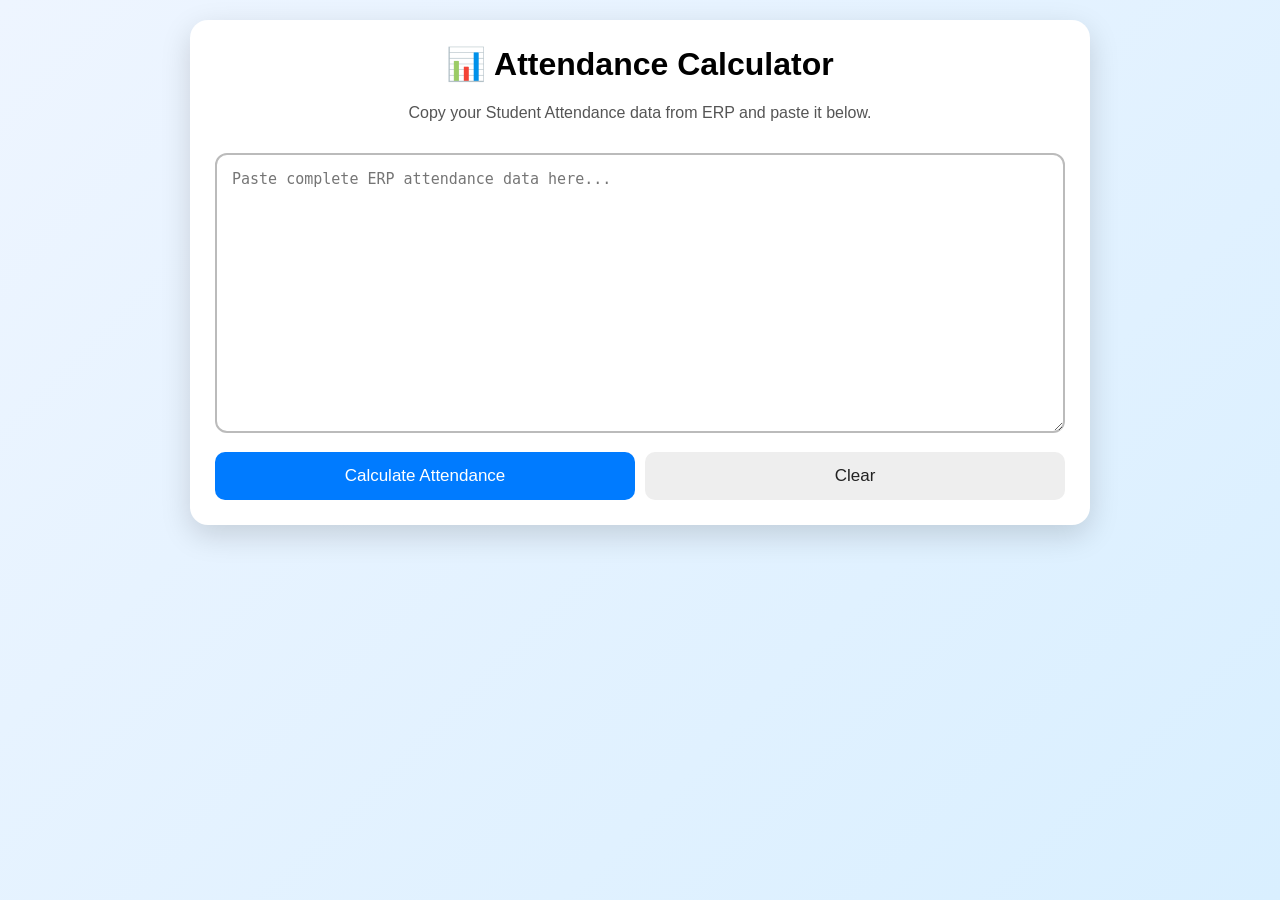
<file: index.html>
<!DOCTYPE html>
<html lang="en">
<head>
<meta charset="UTF-8">
<meta name="viewport" content="width=device-width, initial-scale=1.0">

<title>Attendance Calculator</title>

<style>
* {
    box-sizing: border-box;
}

body {
    margin: 0;
    padding: 20px;
    font-family: Arial, sans-serif;
    background: linear-gradient(135deg, #eef5ff, #d9efff);
    min-height: 100vh;
}

.container {
    max-width: 900px;
    margin: auto;
    background: white;
    padding: 25px;
    border-radius: 18px;
    box-shadow: 0 10px 30px rgba(0,0,0,0.15);
}

h1 {
    text-align: center;
    margin-top: 0;
}

.subtitle {
    text-align: center;
    color: #555;
}

textarea {
    width: 100%;
    min-height: 280px;
    padding: 15px;
    margin-top: 15px;
    border: 2px solid #bbb;
    border-radius: 12px;
    font-size: 15px;
    resize: vertical;
}

textarea:focus {
    outline: none;
    border-color: #007bff;
}

.buttons {
    display: flex;
    gap: 10px;
    margin-top: 15px;
}

button {
    flex: 1;
    padding: 14px;
    border: none;
    border-radius: 10px;
    cursor: pointer;
    font-size: 17px;
}

.calculate {
    background: #007bff;
    color: white;
}

.clear {
    background: #eee;
    color: #222;
}

.result {
    margin-top: 25px;
    display: none;
}

.cards {
    display: grid;
    grid-template-columns: repeat(4,1fr);
    gap: 12px;
}

.card {
    padding: 18px 10px;
    background: #f5f7fa;
    border-radius: 12px;
    text-align: center;
}

.card h3 {
    margin: 0 0 10px;
    font-size: 15px;
}

.number {
    font-size: 25px;
    font-weight: bold;
}

#status {
    margin-top: 18px;
    padding: 15px;
    border-radius: 10px;
    text-align: center;
    font-size: 20px;
    font-weight: bold;
}

.subject-section {
    margin-top: 30px;
    overflow-x: auto;
}

table {
    width: 100%;
    border-collapse: collapse;
    margin-top: 15px;
}

th, td {
    padding: 12px 8px;
    border-bottom: 1px solid #ddd;
    text-align: center;
}

th {
    background: #007bff;
    color: white;
}

.good {
    color: green;
    font-weight: bold;
}

.bad {
    color: red;
    font-weight: bold;
}

.error {
    margin-top: 15px;
    padding: 12px;
    background: #ffe5e5;
    color: #a00000;
    border-radius: 8px;
    display: none;
}

@media(max-width:700px) {
    body {
        padding: 10px;
    }

    .container {
        padding: 15px;
    }

    h1 {
        font-size: 25px;
    }

    .cards {
        grid-template-columns: repeat(2,1fr);
    }

    .buttons {
        flex-direction: column;
    }
}
</style>
</head>

<body>

<div class="container">

<h1>📊 Attendance Calculator</h1>

<p class="subtitle">
Copy your Student Attendance data from ERP and paste it below.
</p>

<textarea
id="attendanceData"
placeholder="Paste complete ERP attendance data here..."></textarea>

<div class="buttons">

<button class="calculate" onclick="calculateAttendance()">
Calculate Attendance
</button>

<button class="clear" onclick="clearData()">
Clear
</button>

</div>

<div id="error" class="error"></div>

<div id="result" class="result">

<h2>Overall Attendance</h2>

<div class="cards">

<div class="card">
<h3>Total Classes</h3>
<div class="number" id="total">0</div>
</div>

<div class="card">
<h3>Present</h3>
<div class="number" id="present">0</div>
</div>

<div class="card">
<h3>Absent</h3>
<div class="number" id="absent">0</div>
</div>

<div class="card">
<h3>Attendance</h3>
<div class="number" id="percentage">0%</div>
</div>

</div>

<div id="status"></div>

<div class="subject-section">

<h2>📚 Subject-wise Attendance</h2>

<table>

<thead>
<tr>
<th>Subject</th>
<th>Present</th>
<th>Absent</th>
<th>Total</th>
<th>%</th>
</tr>
</thead>

<tbody id="subjectTable"></tbody>

</table>

</div>

</div>

</div>

<script>

function calculateAttendance() {

    const data = document.getElementById("attendanceData").value;

    const error = document.getElementById("error");
    const result = document.getElementById("result");

    error.style.display = "none";

    if (!data.trim()) {

        error.innerText =
        "Please paste your ERP attendance data first.";

        error.style.display = "block";

        result.style.display = "none";

        return;
    }


    const presentMatches =
        data.match(/\bPresent\b/gi) || [];

    const absentMatches =
        data.match(/\bAbsent\b/gi) || [];


    const present = presentMatches.length;
    const absent = absentMatches.length;

    const total = present + absent;


    if (total === 0) {

        error.innerText =
        "No Present or Absent records found. Please paste complete attendance data.";

        error.style.display = "block";

        result.style.display = "none";

        return;
    }


    const percentage =
        ((present / total) * 100).toFixed(2);


    document.getElementById("total").innerText =
        total;

    document.getElementById("present").innerText =
        present;

    document.getElementById("absent").innerText =
        absent;

    document.getElementById("percentage").innerText =
        percentage + "%";


    const status =
        document.getElementById("status");


    if (Number(percentage) >= 75) {

        status.innerHTML =
        "✅ Eligible — Attendance is 75% or above";

        status.style.background =
        "#e4f8e8";

        status.style.color =
        "green";

    } else {

        status.innerHTML =
        "⚠️ Short Attendance — Below 75%";

        status.style.background =
        "#ffe5e5";

        status.style.color =
        "red";
    }


    calculateSubjects(data);

    result.style.display =
    "block";
}



function calculateSubjects(data) {

    const lines =
        data.split(/\r?\n/)
            .map(line => line.trim())
            .filter(Boolean);


    const subjects = {};


    for (let i = 0; i < lines.length; i++) {

        const attendance =
            lines[i].toLowerCase();


        if (
            attendance !== "present" &&
            attendance !== "absent"
        ) {
            continue;
        }


        /*
        ERP copied data normally has:

        Serial
        Date
        Slot
        Start Time
        End Time
        Paper Name
        Attendance

        Therefore Paper Name is normally
        the line immediately before
        Present/Absent.
        */

        let subject = "";

        if (i > 0) {
            subject = lines[i - 1];
        }


        /*
        Prevent accidental detection
        of time/date as subject.
        */

        if (
            !subject ||
            /^\d{1,2}:\d{2}$/.test(subject) ||
            /^\d{1,2}\/\d{1,2}\/\d{4}$/.test(subject)
        ) {
            continue;
        }


        if (!subjects[subject]) {

            subjects[subject] = {
                present: 0,
                absent: 0
            };

        }


        if (attendance === "present") {

            subjects[subject].present++;

        } else {

            subjects[subject].absent++;

        }

    }


    const table =
        document.getElementById("subjectTable");

    table.innerHTML = "";


    Object.keys(subjects)
        .sort()
        .forEach(subject => {

            const info =
                subjects[subject];

            const total =
                info.present +
                info.absent;

            const percent =
                ((info.present / total) * 100)
                .toFixed(2);


            const row =
                document.createElement("tr");


            row.innerHTML = `

                <td>${escapeHTML(subject)}</td>

                <td>${info.present}</td>

                <td>${info.absent}</td>

                <td>${total}</td>

                <td class="${
                    Number(percent) >= 75
                    ? "good"
                    : "bad"
                }">

                ${percent}%

                </td>

            `;


            table.appendChild(row);

        });

}



function escapeHTML(value) {

    return value
        .replace(/&/g, "&amp;")
        .replace(/</g, "&lt;")
        .replace(/>/g, "&gt;")
        .replace(/"/g, "&quot;")
        .replace(/'/g, "&#039;");

}



function clearData() {

    document.getElementById(
        "attendanceData"
    ).value = "";


    document.getElementById(
        "result"
    ).style.display = "none";


    document.getElementById(
        "error"
    ).style.display = "none";

}

</script>

</body>
</html>
</file>
